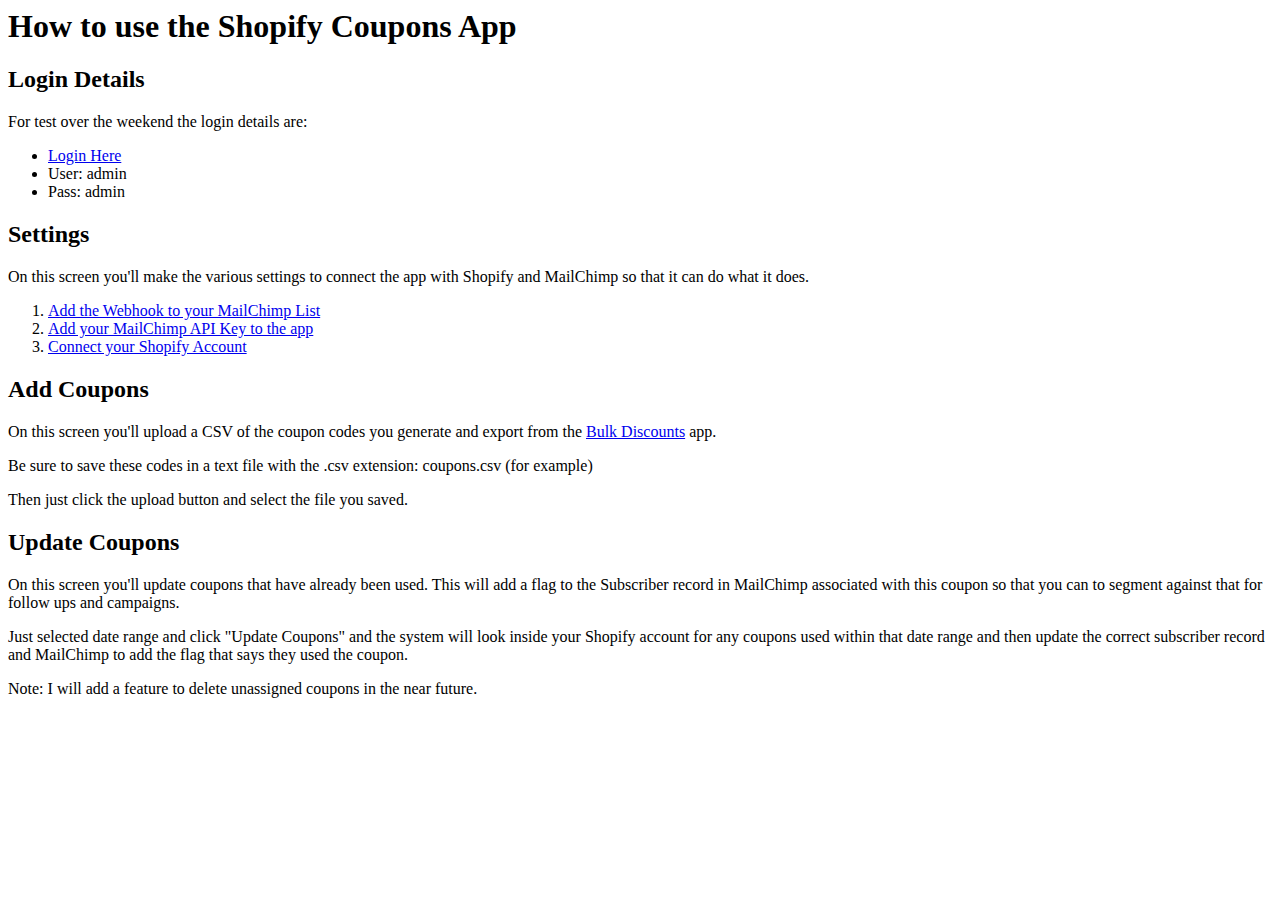
<file: info/index.html>
<html>
<body>
	<h1>How to use the Shopify Coupons App</h1>
	<h2>Login Details</h2>
	<p>For test over the weekend the login details are:
		<ul>
			<li><a href="../index.php" target="_blank">Login Here</a></li>
			<li>User: admin</li>
			<li>Pass: admin</li>
		</ul>
	</p>
	<h2>Settings</h2>
	<p>On this screen you'll make the various settings to connect the app with Shopify and MailChimp so that it can do what it does.
		<ol>
			<li><a href="http://kb.mailchimp.com/article/what-are-webhooks-and-how-can-i-set-them-up/" target="_blank">Add the Webhook to your MailChimp List</li>
			<li><a href="http://kb.mailchimp.com/article/where-can-i-find-my-api-key" target="_blank">Add your MailChimp API Key to the app</a></li>
			<li><a href="http://docs.shopify.com/support/configuration/apps/where-do-i-find-my-api-key" target="_blank">Connect your Shopify Account</a></li>
		</ol>
	</p>
	<h2>Add Coupons</h2>
	<p>On this screen you'll upload a CSV of the coupon codes you generate and export from the <a href="http://apps.shopify.com/bulk-discounts" target="_blank">Bulk Discounts</a> app.</p>
	<p>Be sure to save these codes in a text file with the .csv extension: coupons.csv (for example)</p>
	<p>Then just click the upload button and select the file you saved.</p>
	<h2>Update Coupons</h2>
	<p>On this screen you'll update coupons that have already been used. This will add a flag to the Subscriber record in MailChimp associated with this coupon so that you can to segment against that for follow ups and campaigns.</p>
	<p>Just selected date range and click "Update Coupons" and the system will look inside your Shopify account for any coupons used within that date range and then update the correct subscriber record and MailChimp to add the flag that says they used the coupon.</p>
	<p>Note: I will add a feature to delete unassigned coupons in the near future.</p>
</body>
</html>
</file>
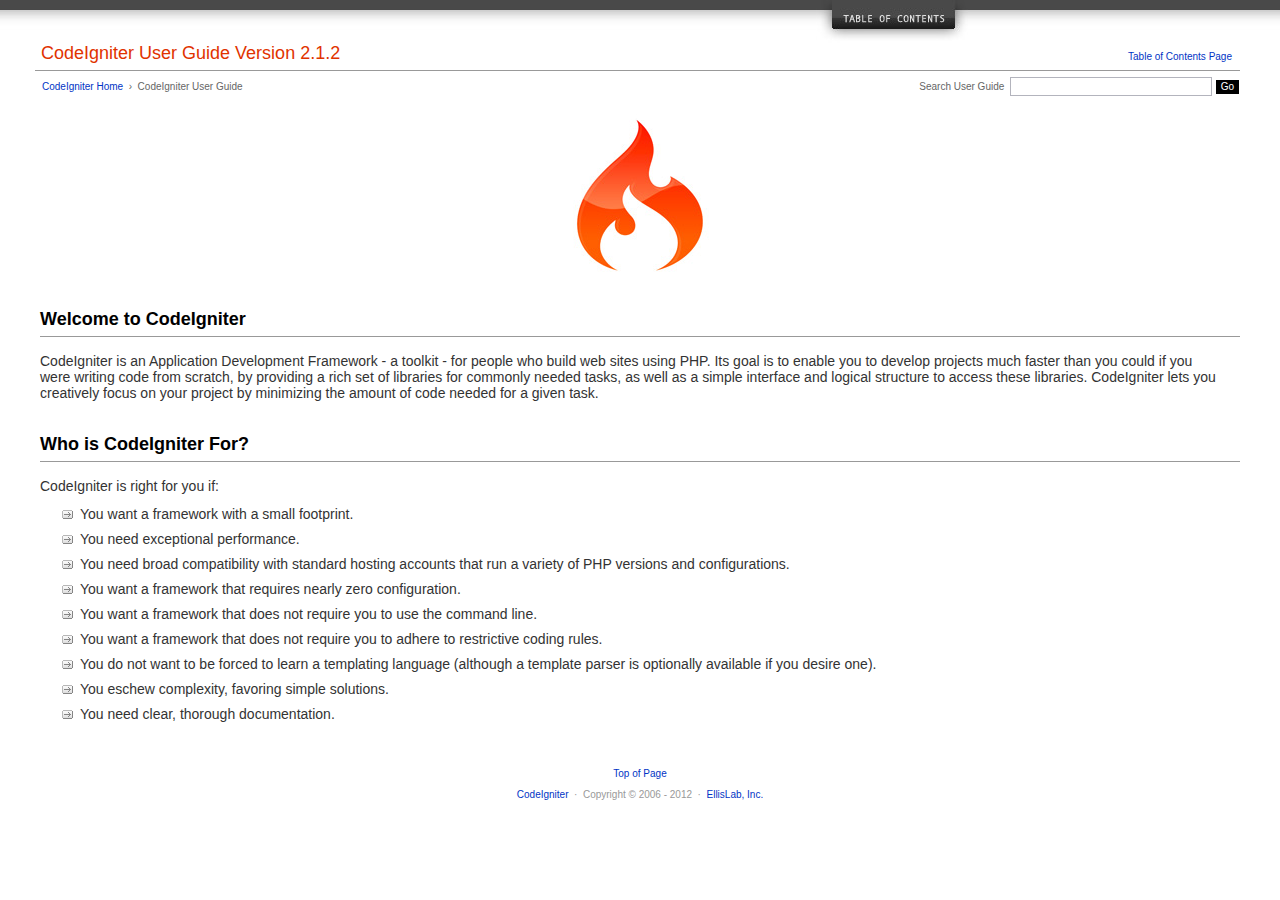
<file: user_guide/index.html>
<!DOCTYPE html PUBLIC "-//W3C//DTD XHTML 1.0 Transitional//EN" "http://www.w3.org/TR/xhtml1/DTD/xhtml1-transitional.dtd">
<html xmlns="http://www.w3.org/1999/xhtml" xml:lang="en" lang="en">
<head>

<meta http-equiv="Content-Type" content="text/html; charset=utf-8" />
<title>Welcome to CodeIgniter : CodeIgniter User Guide</title>

<style type='text/css' media='all'>@import url('userguide.css');</style>
<link rel='stylesheet' type='text/css' media='all' href='userguide.css' />

<script type="text/javascript" src="nav/nav.js"></script>
<script type="text/javascript" src="nav/prototype.lite.js"></script>
<script type="text/javascript" src="nav/moo.fx.js"></script>
<script type="text/javascript" src="nav/user_guide_menu.js"></script>

<meta http-equiv='expires' content='-1' />
<meta http-equiv= 'pragma' content='no-cache' />
<meta name='robots' content='all' />
<meta name='author' content='ExpressionEngine Dev Team' />
<meta name='description' content='CodeIgniter User Guide' />

</head>
<body>

<!-- START NAVIGATION -->
<div id="nav"><div id="nav_inner"><script type="text/javascript">create_menu('null');</script></div></div>
<div id="nav2"><a name="top"></a><a href="javascript:void(0);" onclick="myHeight.toggle();"><img src="images/nav_toggle_darker.jpg" width="154" height="43" border="0" title="Toggle Table of Contents" alt="Toggle Table of Contents" /></a></div>
<div id="masthead">
<table cellpadding="0" cellspacing="0" border="0" style="width:100%">
<tr>
<td><h1>CodeIgniter User Guide Version 2.1.2</h1></td>
<td id="breadcrumb_right"><a href="toc.html">Table of Contents Page</a></td>
</tr>
</table>
</div>
<!-- END NAVIGATION -->


<table cellpadding="0" cellspacing="0" border="0" style="width:100%">
<tr>
<td id="breadcrumb">
<a href="http://codeigniter.com/">CodeIgniter Home</a> &nbsp;&#8250;&nbsp; CodeIgniter User Guide
</td>
<td id="searchbox"><form method="get" action="http://www.google.com/search"><input type="hidden" name="as_sitesearch" id="as_sitesearch" value="codeigniter.com/user_guide/" />Search User Guide&nbsp; <input type="text" class="input" style="width:200px;" name="q" id="q" size="31" maxlength="255" value="" />&nbsp;<input type="submit" class="submit" name="sa" value="Go" /></form></td>
</tr>
</table>



<br clear="all" />

<div class="center"><img src="images/ci_logo_flame.jpg" width="150" height="164" border="0" alt="CodeIgniter" /></div>


<!-- START CONTENT -->
<div id="content">



<h2>Welcome to CodeIgniter</h2>

<p>CodeIgniter is an Application Development Framework - a toolkit - for people who build web sites using PHP.
Its goal is to enable you to develop projects much faster than you could if you were writing code
from scratch, by providing a rich set of libraries for commonly needed tasks, as well as a simple interface and
logical structure to access these libraries. CodeIgniter lets you creatively focus on your project by
minimizing the amount of code needed for a given task.</p>


<h2>Who is CodeIgniter For?</h2>

<p>CodeIgniter is right for you if:</p>

<ul>
<li>You want a framework with a small footprint.</li>
<li>You need exceptional performance.</li>
<li>You need broad compatibility with standard hosting accounts that run a variety of PHP versions and configurations.</li>
<li>You want a framework that requires nearly zero configuration.</li>
<li>You want a framework that does not require you to use the command line.</li>
<li>You want a framework that does not require you to adhere to restrictive coding rules.</li>
<li>You do not want to be forced to learn a templating language (although a template parser is optionally available if you desire one).</li>
<li>You eschew complexity, favoring simple solutions.</li>
<li>You need clear, thorough documentation.</li>
</ul>


</div>
<!-- END CONTENT -->


<div id="footer">
<p><a href="#top">Top of Page</a></p>
<p><a href="http://codeigniter.com">CodeIgniter</a> &nbsp;&middot;&nbsp; Copyright &#169; 2006 - 2012 &nbsp;&middot;&nbsp; <a href="http://ellislab.com/">EllisLab, Inc.</a></p>
</div>



</body>
</html>
</file>
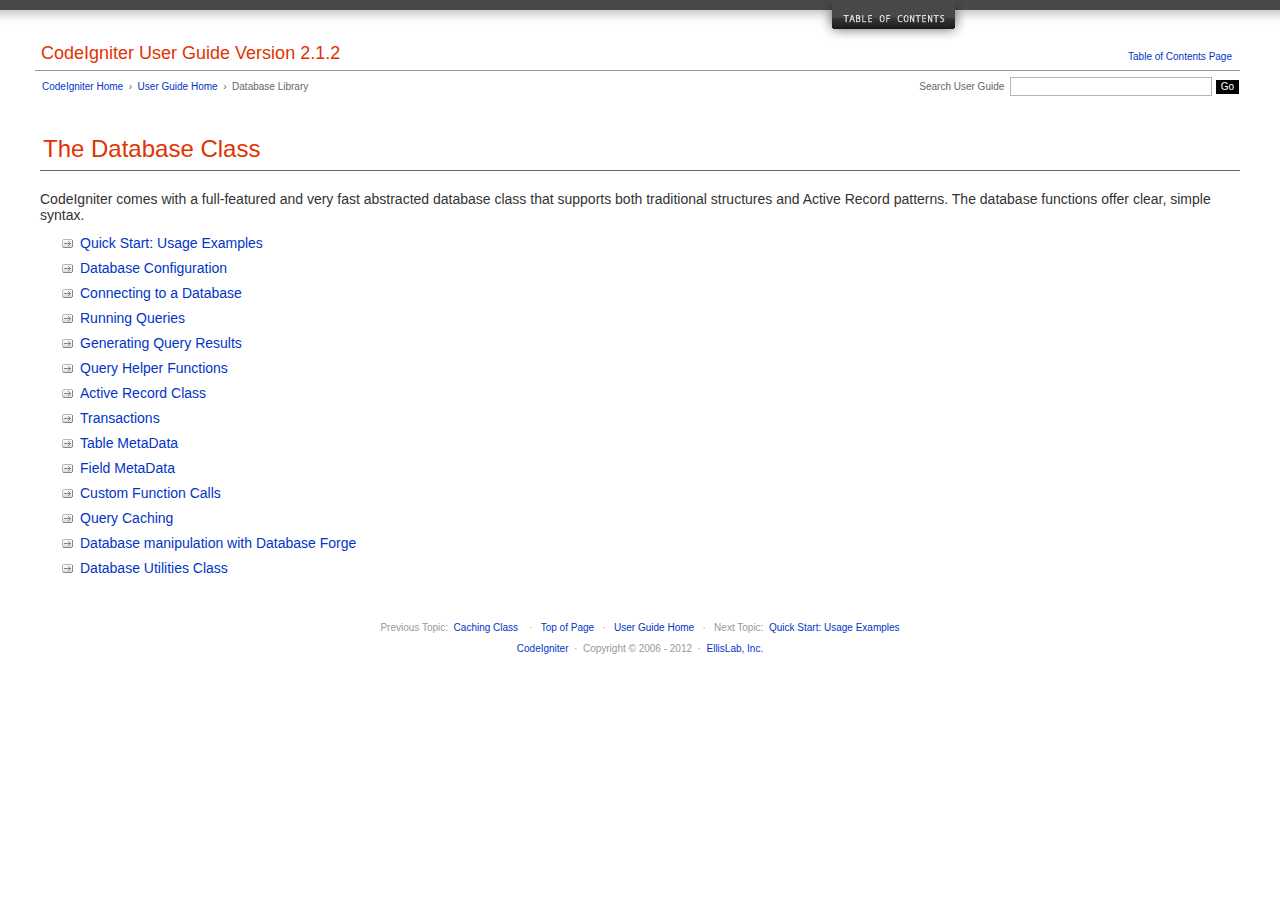
<file: user_guide/database/index.html>
<!DOCTYPE html PUBLIC "-//W3C//DTD XHTML 1.0 Transitional//EN" "http://www.w3.org/TR/xhtml1/DTD/xhtml1-transitional.dtd">
<html xmlns="http://www.w3.org/1999/xhtml" xml:lang="en" lang="en">
<head>

<meta http-equiv="Content-Type" content="text/html; charset=utf-8" />
<title>The Database Class : CodeIgniter User Guide</title>

<style type='text/css' media='all'>@import url('../userguide.css');</style>
<link rel='stylesheet' type='text/css' media='all' href='../userguide.css' />

<script type="text/javascript" src="../nav/nav.js"></script>
<script type="text/javascript" src="../nav/prototype.lite.js"></script>
<script type="text/javascript" src="../nav/moo.fx.js"></script>
<script type="text/javascript" src="../nav/user_guide_menu.js"></script>

<meta http-equiv='expires' content='-1' />
<meta http-equiv= 'pragma' content='no-cache' />
<meta name='robots' content='all' />
<meta name='author' content='ExpressionEngine Dev Team' />
<meta name='description' content='CodeIgniter User Guide' />

</head>
<body>

<!-- START NAVIGATION -->
<div id="nav"><div id="nav_inner"><script type="text/javascript">create_menu('../');</script></div></div>
<div id="nav2"><a name="top"></a><a href="javascript:void(0);" onclick="myHeight.toggle();"><img src="../images/nav_toggle_darker.jpg" width="154" height="43" border="0" title="Toggle Table of Contents" alt="Toggle Table of Contents" /></a></div>
<div id="masthead">
<table cellpadding="0" cellspacing="0" border="0" style="width:100%">
<tr>
<td><h1>CodeIgniter User Guide Version 2.1.2</h1></td>
<td id="breadcrumb_right"><a href="../toc.html">Table of Contents Page</a></td>
</tr>
</table>
</div>
<!-- END NAVIGATION -->


<!-- START BREADCRUMB -->
<table cellpadding="0" cellspacing="0" border="0" style="width:100%">
<tr>
<td id="breadcrumb">
<a href="http://codeigniter.com/">CodeIgniter Home</a> &nbsp;&#8250;&nbsp;
<a href="../index.html">User Guide Home</a> &nbsp;&#8250;&nbsp;
Database Library
</td>
<td id="searchbox"><form method="get" action="http://www.google.com/search"><input type="hidden" name="as_sitesearch" id="as_sitesearch" value="codeigniter.com/user_guide/" />Search User Guide&nbsp; <input type="text" class="input" style="width:200px;" name="q" id="q" size="31" maxlength="255" value="" />&nbsp;<input type="submit" class="submit" name="sa" value="Go" /></form></td>
</tr>
</table>
<!-- END BREADCRUMB -->


<br clear="all" />


<!-- START CONTENT -->
<div id="content">


<h1>The Database Class</h1>

<p>CodeIgniter comes with a full-featured and very fast abstracted database class that supports both traditional
structures and Active Record patterns. The database functions offer clear, simple syntax.</p>

	<ul>
		<li><a href="examples.html">Quick Start:  Usage Examples</a></li>
		<li><a href="configuration.html">Database Configuration</a></li>
		<li><a href="connecting.html">Connecting to a Database</a></li>
		<li><a href="queries.html">Running Queries</a></li>
		<li><a href="results.html">Generating Query Results</a></li>
		<li><a href="helpers.html">Query Helper Functions</a></li>
		<li><a href="active_record.html">Active Record Class</a></li>
		<li><a href="transactions.html">Transactions</a></li>
		<li><a href="table_data.html">Table MetaData</a></li>
		<li><a href="fields.html">Field MetaData</a></li>
		<li><a href="call_function.html">Custom Function Calls</a></li>
		<li><a href="caching.html">Query Caching</a></li>
		<li><a href="forge.html">Database manipulation with Database Forge</a></li>
		<li><a href="utilities.html">Database Utilities Class</a></li>
	</ul>


</div>
<!-- END CONTENT -->


<div id="footer">
<p>
Previous Topic:&nbsp;&nbsp;<a href="../libraries/caching.html">Caching Class</a>
&nbsp;&nbsp;&nbsp;&middot;&nbsp;&nbsp;
<a href="#top">Top of Page</a>&nbsp;&nbsp;&nbsp;&middot;&nbsp;&nbsp;
<a href="../index.html">User Guide Home</a>&nbsp;&nbsp;&nbsp;&middot;&nbsp;&nbsp;
Next Topic:&nbsp;&nbsp;<a href="examples.html">Quick Start: Usage Examples</a>
</p>
<p><a href="http://codeigniter.com">CodeIgniter</a> &nbsp;&middot;&nbsp; Copyright &#169; 2006 - 2012 &nbsp;&middot;&nbsp; <a href="http://ellislab.com/">EllisLab, Inc.</a></p>
</div>

</body>
</html>
</file>
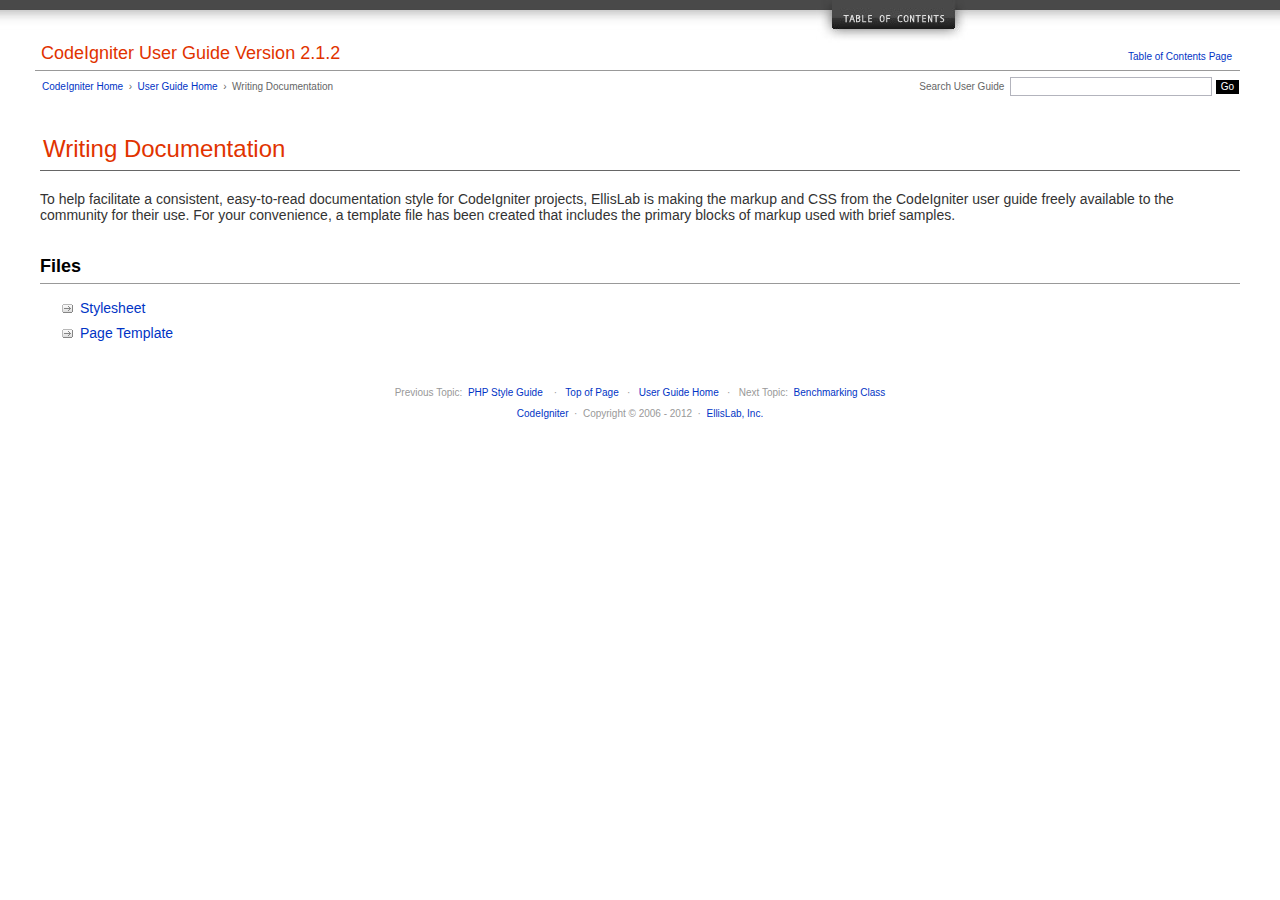
<file: user_guide/doc_style/index.html>
<!DOCTYPE html PUBLIC "-//W3C//DTD XHTML 1.0 Transitional//EN" "http://www.w3.org/TR/xhtml1/DTD/xhtml1-transitional.dtd">
<html xmlns="http://www.w3.org/1999/xhtml" xml:lang="en" lang="en">
<head>

<meta http-equiv="Content-Type" content="text/html; charset=utf-8" />
<title>Writing Documentation : CodeIgniter User Guide</title>

<style type='text/css' media='all'>@import url('../userguide.css');</style>
<link rel='stylesheet' type='text/css' media='all' href='../userguide.css' />

<script type="text/javascript" src="../nav/nav.js"></script>
<script type="text/javascript" src="../nav/prototype.lite.js"></script>
<script type="text/javascript" src="../nav/moo.fx.js"></script>
<script type="text/javascript" src="../nav/user_guide_menu.js"></script>

<meta http-equiv='expires' content='-1' />
<meta http-equiv= 'pragma' content='no-cache' />
<meta name='robots' content='all' />
<meta name='author' content='ExpressionEngine Dev Team' />
<meta name='description' content='CodeIgniter User Guide' />

</head>
<body>

<!-- START NAVIGATION -->
<div id="nav"><div id="nav_inner"><script type="text/javascript">create_menu('../');</script></div></div>
<div id="nav2"><a name="top"></a><a href="javascript:void(0);" onclick="myHeight.toggle();"><img src="../images/nav_toggle_darker.jpg" width="154" height="43" border="0" title="Toggle Table of Contents" alt="Toggle Table of Contents" /></a></div>
<div id="masthead">
<table cellpadding="0" cellspacing="0" border="0" style="width:100%">
<tr>
<td><h1>CodeIgniter User Guide Version 2.1.2</h1></td>
<td id="breadcrumb_right"><a href="../toc.html">Table of Contents Page</a></td>
</tr>
</table>
</div>
<!-- END NAVIGATION -->


<!-- START BREADCRUMB -->
<table cellpadding="0" cellspacing="0" border="0" style="width:100%">
<tr>
<td id="breadcrumb">
<a href="http://codeigniter.com/">CodeIgniter Home</a> &nbsp;&#8250;&nbsp;
<a href="../index.html">User Guide Home</a> &nbsp;&#8250;&nbsp;
Writing Documentation
</td>
<td id="searchbox"><form method="get" action="http://www.google.com/search"><input type="hidden" name="as_sitesearch" id="as_sitesearch" value="codeigniter.com/user_guide/" />Search User Guide&nbsp; <input type="text" class="input" style="width:200px;" name="q" id="q" size="31" maxlength="255" value="" />&nbsp;<input type="submit" class="submit" name="sa" value="Go" /></form></td>
</tr>
</table>
<!-- END BREADCRUMB -->

<br clear="all" />


<!-- START CONTENT -->
<div id="content">

<h1>Writing Documentation</h1>

<p>To help facilitate a consistent, easy-to-read documentation style for CodeIgniter projects, EllisLab is making the markup and CSS from the CodeIgniter user guide freely available to the community for their use. For your convenience, a template file has been created that includes the primary blocks of markup used with brief samples.</p>

<h2>Files</h2>

<ul>
	<li><a href="../userguide.css">Stylesheet</a></li>
	<li><a href="./template.html">Page Template</a></li>
</ul>


</div>
<!-- END CONTENT -->



<div id="footer">
<p>
Previous Topic:&nbsp;&nbsp;<a href="../general/styleguide.html">PHP Style Guide</a>
&nbsp;&nbsp;&nbsp;&middot;&nbsp;&nbsp;
<a href="#top">Top of Page</a>&nbsp;&nbsp;&nbsp;&middot;&nbsp;&nbsp;
<a href="../index.html">User Guide Home</a>&nbsp;&nbsp;&nbsp;&middot;&nbsp;&nbsp;
Next Topic:&nbsp;&nbsp;<a href="../libraries/benchmark.html">Benchmarking Class</a>
</p>
<p><a href="http://codeigniter.com">CodeIgniter</a> &nbsp;&middot;&nbsp; Copyright &#169; 2006 - 2012 &nbsp;&middot;&nbsp; <a href="http://ellislab.com/">EllisLab, Inc.</a></p>
</div>

</body>
</html>
</file>
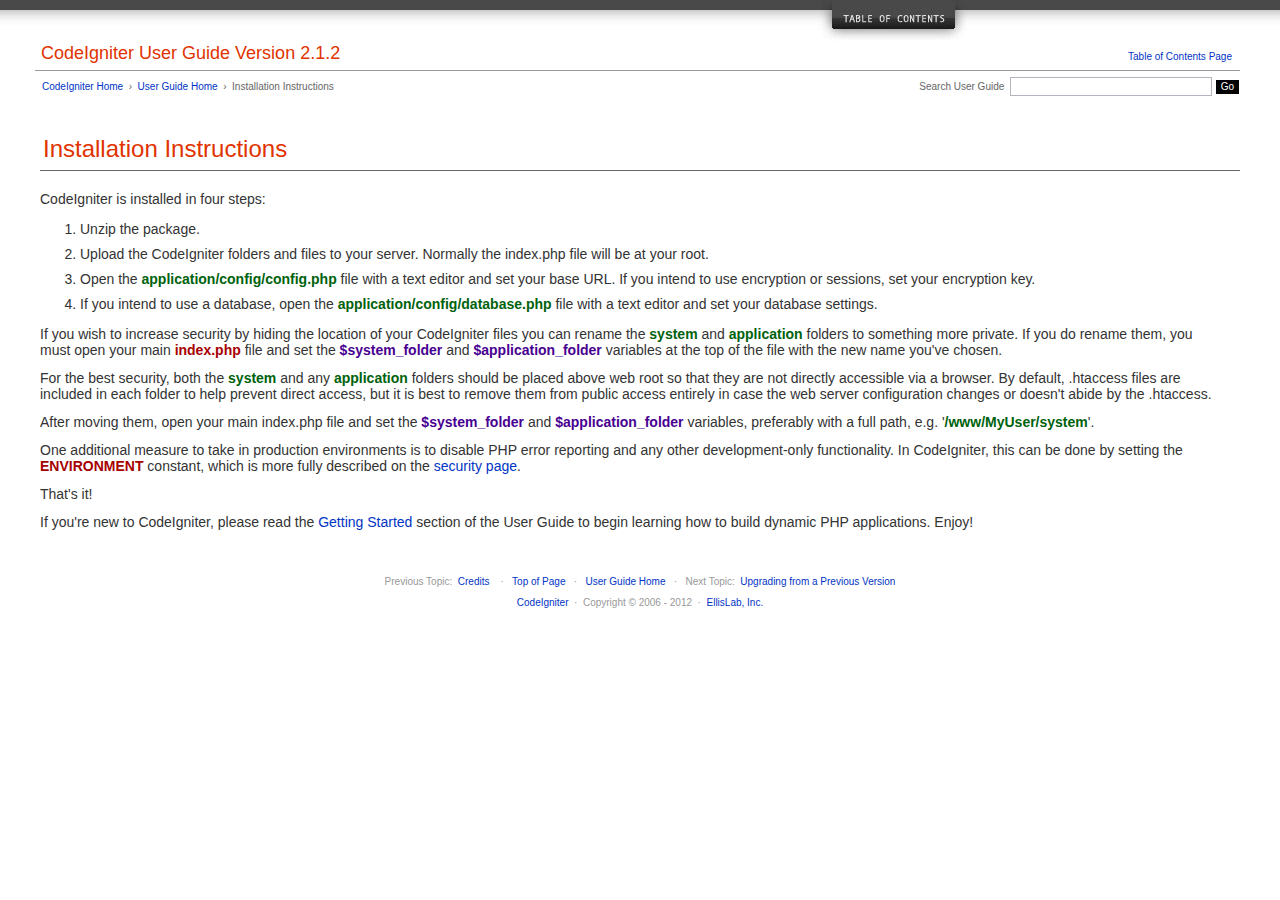
<file: user_guide/installation/index.html>
<!DOCTYPE html PUBLIC "-//W3C//DTD XHTML 1.0 Transitional//EN" "http://www.w3.org/TR/xhtml1/DTD/xhtml1-transitional.dtd">
<html xmlns="http://www.w3.org/1999/xhtml" xml:lang="en" lang="en">
<head>

<meta http-equiv="Content-Type" content="text/html; charset=utf-8" />
<title>Installation Instructions : CodeIgniter User Guide</title>

<style type='text/css' media='all'>@import url('../userguide.css');</style>
<link rel='stylesheet' type='text/css' media='all' href='../userguide.css' />

<script type="text/javascript" src="../nav/nav.js"></script>
<script type="text/javascript" src="../nav/prototype.lite.js"></script>
<script type="text/javascript" src="../nav/moo.fx.js"></script>
<script type="text/javascript" src="../nav/user_guide_menu.js"></script>

<meta http-equiv='expires' content='-1' />
<meta http-equiv= 'pragma' content='no-cache' />
<meta name='robots' content='all' />
<meta name='author' content='ExpressionEngine Dev Team' />
<meta name='description' content='CodeIgniter User Guide' />

</head>
<body>

<!-- START NAVIGATION -->
<div id="nav"><div id="nav_inner"><script type="text/javascript">create_menu('../');</script></div></div>
<div id="nav2"><a name="top"></a><a href="javascript:void(0);" onclick="myHeight.toggle();"><img src="../images/nav_toggle_darker.jpg" width="154" height="43" border="0" title="Toggle Table of Contents" alt="Toggle Table of Contents" /></a></div>
<div id="masthead">
<table cellpadding="0" cellspacing="0" border="0" style="width:100%">
<tr>
<td><h1>CodeIgniter User Guide Version 2.1.2</h1></td>
<td id="breadcrumb_right"><a href="../toc.html">Table of Contents Page</a></td>
</tr>
</table>
</div>
<!-- END NAVIGATION -->


<!-- START BREADCRUMB -->
<table cellpadding="0" cellspacing="0" border="0" style="width:100%">
<tr>
<td id="breadcrumb">
<a href="http://codeigniter.com/">CodeIgniter Home</a> &nbsp;&#8250;&nbsp;
<a href="../index.html">User Guide Home</a> &nbsp;&#8250;&nbsp;
Installation Instructions
</td>
<td id="searchbox"><form method="get" action="http://www.google.com/search"><input type="hidden" name="as_sitesearch" id="as_sitesearch" value="codeigniter.com/user_guide/" />Search User Guide&nbsp; <input type="text" class="input" style="width:200px;" name="q" id="q" size="31" maxlength="255" value="" />&nbsp;<input type="submit" class="submit" name="sa" value="Go" /></form></td>
</tr>
</table>
<!-- END BREADCRUMB -->

<br clear="all" />


<!-- START CONTENT -->
<div id="content">

<h1>Installation Instructions</h1>

<p>CodeIgniter is installed in four steps:</p>

<ol>
<li>Unzip the package.</li>
<li>Upload the CodeIgniter folders and files to your server.  Normally the index.php file will be at your root.</li>
<li>Open the <dfn>application/config/config.php</dfn> file with a text editor and set your base URL.  If you intend to use encryption or sessions, set your encryption key.</li>
<li>If you intend to use a database, open the <dfn>application/config/database.php</dfn> file with a text editor and set your database settings.</li>
</ol>

<p>If you wish to increase security by hiding the location of your CodeIgniter files you can rename the <dfn>system</dfn> and <dfn>application</dfn> folders
to something more private.  If you do rename them, you must open your main <kbd>index.php</kbd> file and set the <samp>$system_folder</samp> and <samp>$application_folder</samp>
variables at the top of the file with the new name you've chosen.</p>

<p>For the best security, both the <dfn>system</dfn> and any <dfn>application</dfn> folders should be placed above web root so that they are not directly accessible via a browser.  By default, .htaccess files are included in each folder to help prevent direct access, but it is best to remove them from public access entirely in case the web server configuration changes or doesn't abide by the .htaccess.</p>

<p>After moving them, open your main <kdb>index.php</kbd> file and set the <samp>$system_folder</samp> and <samp>$application_folder</samp> variables, preferably with a full path, e.g. '<dfn>/www/MyUser/system</dfn>'.</p>

<p>
    One additional measure to take in production environments is to disable
    PHP error reporting and any other development-only functionality. In CodeIgniter,
    this can be done by setting the <kbd>ENVIRONMENT</kbd> constant, which is
    more fully described on the <a href="../general/security.html">security page</a>.
</p>

<p>That's it!</p>

<p>If you're new to CodeIgniter, please read the <a href="../overview/getting_started.html">Getting Started</a> section of the User Guide to begin learning how
to build dynamic PHP applications. Enjoy!</p>



</div>
<!-- END CONTENT -->


<div id="footer">
<p>
Previous Topic:&nbsp;&nbsp;<a href="../general/credits.html">Credits</a>
&nbsp;&nbsp;&nbsp;&middot;&nbsp;&nbsp;
<a href="#top">Top of Page</a>&nbsp;&nbsp;&nbsp;&middot;&nbsp;&nbsp;
<a href="../index.html">User Guide Home</a>&nbsp;&nbsp;&nbsp;&middot;&nbsp;&nbsp;
Next Topic:&nbsp;&nbsp;<a href="upgrading.html">Upgrading from a Previous Version</a>
</p>

<p><a href="http://codeigniter.com">CodeIgniter</a> &nbsp;&middot;&nbsp; Copyright &#169; 2006 - 2012 &nbsp;&middot;&nbsp; <a href="http://ellislab.com/">EllisLab, Inc.</a></p>
</div>

</body>
</html>
</file>
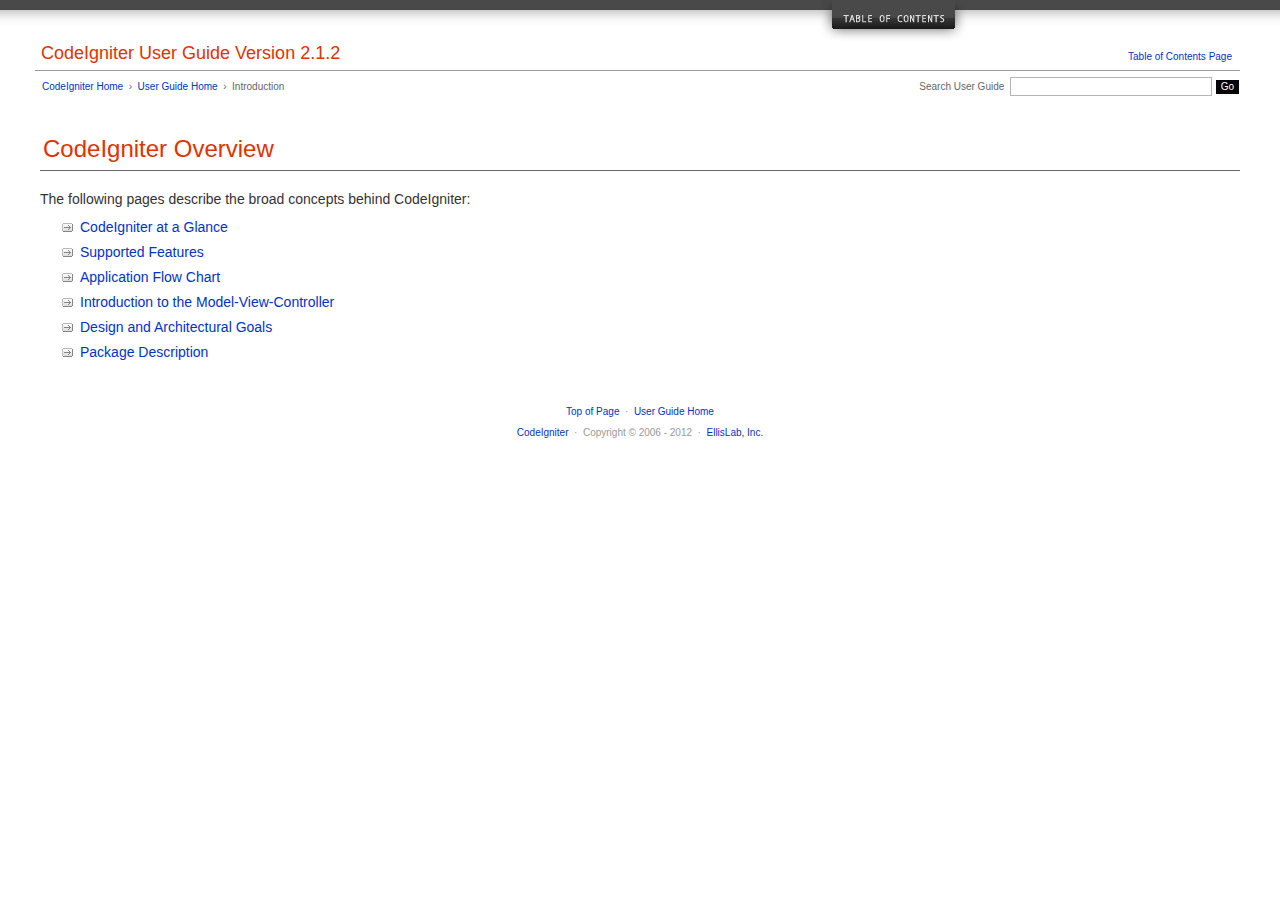
<file: user_guide/overview/index.html>
<!DOCTYPE html PUBLIC "-//W3C//DTD XHTML 1.0 Transitional//EN" "http://www.w3.org/TR/xhtml1/DTD/xhtml1-transitional.dtd">
<html xmlns="http://www.w3.org/1999/xhtml" xml:lang="en" lang="en">
<head>

<meta http-equiv="Content-Type" content="text/html; charset=utf-8" />
<title>CodeIgniter Overview : CodeIgniter User Guide</title>

<style type='text/css' media='all'>@import url('../userguide.css');</style>
<link rel='stylesheet' type='text/css' media='all' href='../userguide.css' />

<script type="text/javascript" src="../nav/nav.js"></script>
<script type="text/javascript" src="../nav/prototype.lite.js"></script>
<script type="text/javascript" src="../nav/moo.fx.js"></script>
<script type="text/javascript" src="../nav/user_guide_menu.js"></script>

<meta http-equiv='expires' content='-1' />
<meta http-equiv= 'pragma' content='no-cache' />
<meta name='robots' content='all' />
<meta name='author' content='ExpressionEngine Dev Team' />
<meta name='description' content='CodeIgniter User Guide' />

</head>
<body>

<!-- START NAVIGATION -->
<div id="nav"><div id="nav_inner"><script type="text/javascript">create_menu('../');</script></div></div>
<div id="nav2"><a name="top"></a><a href="javascript:void(0);" onclick="myHeight.toggle();"><img src="../images/nav_toggle_darker.jpg" width="154" height="43" border="0" title="Toggle Table of Contents" alt="Toggle Table of Contents" /></a></div>
<div id="masthead">
<table cellpadding="0" cellspacing="0" border="0" style="width:100%">
<tr>
<td><h1>CodeIgniter User Guide Version 2.1.2</h1></td>
<td id="breadcrumb_right"><a href="../toc.html">Table of Contents Page</a></td>
</tr>
</table>
</div>
<!-- END NAVIGATION -->


<!-- START BREADCRUMB -->
<table cellpadding="0" cellspacing="0" border="0" style="width:100%">
<tr>
<td id="breadcrumb">
<a href="http://codeigniter.com/">CodeIgniter Home</a> &nbsp;&#8250;&nbsp;
<a href="../index.html">User Guide Home</a> &nbsp;&#8250;&nbsp;
Introduction
</td>
<td id="searchbox"><form method="get" action="http://www.google.com/search"><input type="hidden" name="as_sitesearch" id="as_sitesearch" value="codeigniter.com/user_guide/" />Search User Guide&nbsp; <input type="text" class="input" style="width:200px;" name="q" id="q" size="31" maxlength="255" value="" />&nbsp;<input type="submit" class="submit" name="sa" value="Go" /></form></td>
</tr>
</table>
<!-- END BREADCRUMB -->

<br clear="all" />


<!-- START CONTENT -->
<div id="content">

<h1>CodeIgniter Overview</h1>

<p>The following pages describe the broad concepts behind CodeIgniter:</p>

	<ul>
		<li><a href="at_a_glance.html">CodeIgniter at a Glance</a></li>
		<li><a href="features.html">Supported Features</a></li>
		<li><a href="appflow.html">Application Flow Chart</a></li>
		<li><a href="mvc.html">Introduction to the Model-View-Controller</a></li>
		<li><a href="goals.html">Design and Architectural Goals</a></li>
		<li><a href="package.html">Package Description</a></li>
	</ul>




</div>
<!-- END CONTENT -->


<div id="footer">
<p><a href="#top">Top of Page</a> &nbsp;&middot;&nbsp; <a href="../index.html">User Guide Home</a></p>
<p><a href="http://codeigniter.com">CodeIgniter</a> &nbsp;&middot;&nbsp; Copyright &#169; 2006 - 2012 &nbsp;&middot;&nbsp; <a href="http://ellislab.com/">EllisLab, Inc.</a></p>
</div>

</body>
</html>
</file>
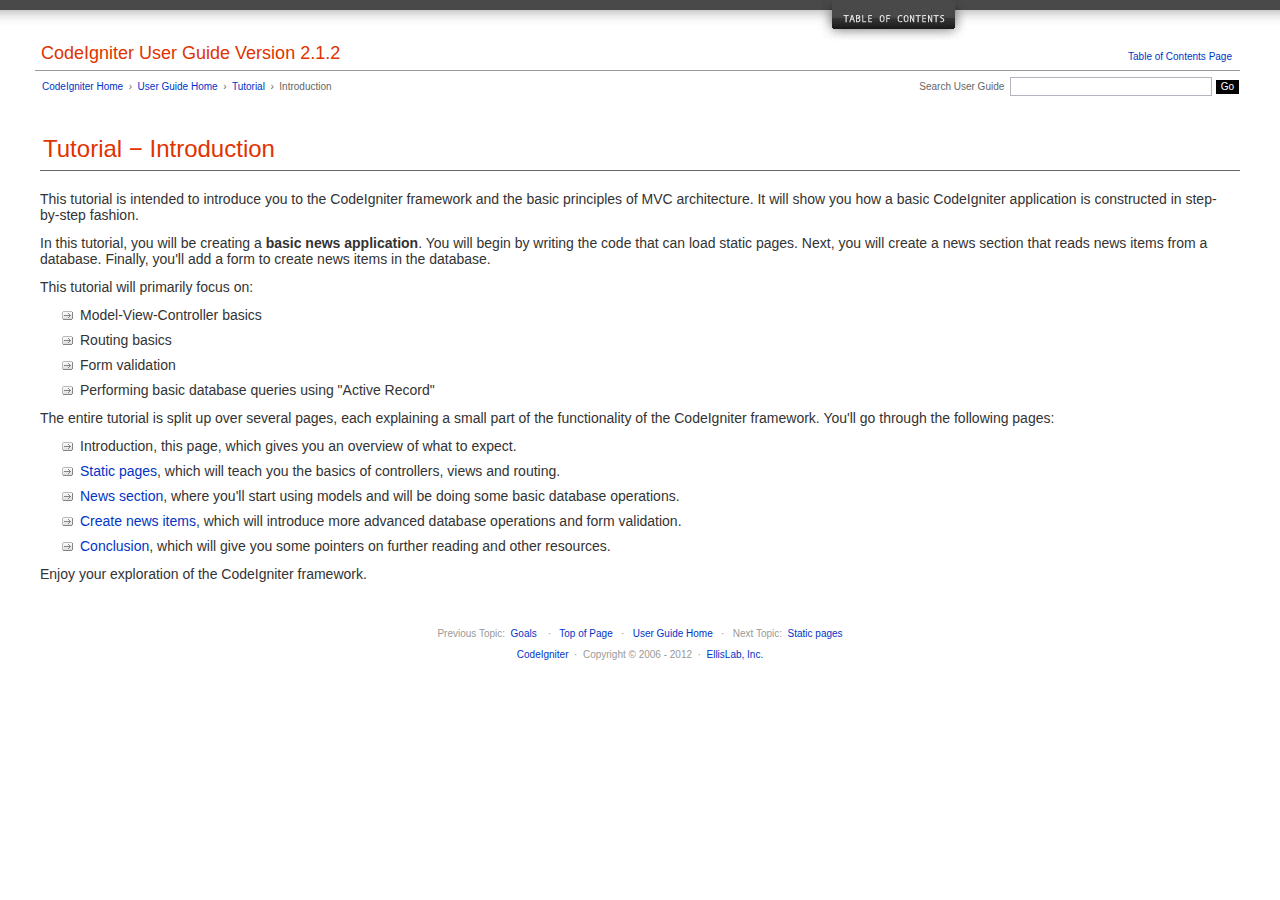
<file: user_guide/tutorial/index.html>
<!DOCTYPE html PUBLIC "-//W3C//DTD XHTML 1.0 Transitional//EN" "http://www.w3.org/TR/xhtml1/DTD/xhtml1-transitional.dtd">
<html xmlns="http://www.w3.org/1999/xhtml" xml:lang="en" lang="en">
<head>

<meta http-equiv="Content-Type" content="text/html; charset=utf-8" />
<title>CodeIgniter Features : CodeIgniter User Guide</title>

<style type='text/css' media='all'>@import url('../userguide.css');</style>
<link rel='stylesheet' type='text/css' media='all' href='../userguide.css' />

<script type="text/javascript" src="../nav/nav.js"></script>
<script type="text/javascript" src="../nav/prototype.lite.js"></script>
<script type="text/javascript" src="../nav/moo.fx.js"></script>
<script type="text/javascript" src="../nav/user_guide_menu.js"></script>

<meta http-equiv='expires' content='-1' />
<meta http-equiv= 'pragma' content='no-cache' />
<meta name='robots' content='all' />
<meta name='author' content='ExpressionEngine Dev Team' />
<meta name='description' content='CodeIgniter User Guide' />

</head>
<body>

<!-- START NAVIGATION -->
<div id="nav"><div id="nav_inner"><script type="text/javascript">create_menu('../');</script></div></div>
<div id="nav2"><a name="top"></a><a href="javascript:void(0);" onclick="myHeight.toggle();"><img src="../images/nav_toggle_darker.jpg" width="154" height="43" border="0" title="Toggle Table of Contents" alt="Toggle Table of Contents" /></a></div>
<div id="masthead">
<table cellpadding="0" cellspacing="0" border="0" style="width:100%">
<tr>
<td><h1>CodeIgniter User Guide Version 2.1.2</h1></td>
<td id="breadcrumb_right"><a href="../toc.html">Table of Contents Page</a></td>
</tr>
</table>
</div>
<!-- END NAVIGATION -->


<!-- START BREADCRUMB -->
<table cellpadding="0" cellspacing="0" border="0" style="width:100%">
<tr>
<td id="breadcrumb">
<a href="http://codeigniter.com/">CodeIgniter Home</a> &nbsp;&#8250;&nbsp;
<a href="../index.html">User Guide Home</a> &nbsp;&#8250;&nbsp;
<a href="index.html">Tutorial</a> &nbsp;&#8250;&nbsp;
Introduction
</td>
<td id="searchbox"><form method="get" action="http://www.google.com/search"><input type="hidden" name="as_sitesearch" id="as_sitesearch" value="codeigniter.com/user_guide/" />Search User Guide&nbsp; <input type="text" class="input" style="width:200px;" name="q" id="q" size="31" maxlength="255" value="" />&nbsp;<input type="submit" class="submit" name="sa" value="Go" /></form></td>
</tr>
</table>
<!-- END BREADCRUMB -->

<br clear="all" />


<!-- START CONTENT -->
<div id="content">


<h1>Tutorial &minus; Introduction</h1>

<p>This tutorial is intended to introduce you to the CodeIgniter framework and the basic principles of MVC architecture. It will show you how a basic CodeIgniter application is constructed in step-by-step fashion.</p> 

<p>In this tutorial, you will be creating a <strong>basic news application</strong>. You will begin by writing the code that can load static pages. Next, you will create a news section that reads news items from a database. Finally, you'll add a form to create news items in the database.</p>

<p>This tutorial will primarily focus on:</p>
<ul>
<li>Model-View-Controller basics</li>
<li>Routing basics</li>
<li>Form validation</li>
<li>Performing basic database queries using &quot;Active Record&quot;</li>
</ul>

<p>The entire tutorial is split up over several pages, each explaining a small part of the functionality of the CodeIgniter framework. You'll go through the following pages:</p>
<ul>
<li>Introduction, this page, which gives you an overview of what to expect.</li>
<li><a href="static_pages.html">Static pages</a>, which will teach you the basics of controllers, views and routing.</li>
<li><a href="news_section.html">News section</a>, where you'll start using models and will be doing some basic database operations.</li>
<li><a href="create_news_items.html">Create news items</a>, which will introduce more advanced database operations and form validation.</li>
<li><a href="conclusion.html">Conclusion</a>, which will give you some pointers on further reading and other resources.</li>
</ul>

<p>Enjoy your exploration of the CodeIgniter framework.</p>

</div>
<!-- END CONTENT -->


<div id="footer">
<p>
Previous Topic:&nbsp;&nbsp;<a href="../overview/goals.html">Goals</a>
&nbsp;&nbsp;&nbsp;&middot;&nbsp;&nbsp;
<a href="#top">Top of Page</a>&nbsp;&nbsp;&nbsp;&middot;&nbsp;&nbsp;
<a href="../index.html">User Guide Home</a>&nbsp;&nbsp;&nbsp;&middot;&nbsp;&nbsp;
Next Topic:&nbsp;&nbsp;<a href="static_pages.html">Static pages</a>
</p>
<p><a href="http://codeigniter.com">CodeIgniter</a> &nbsp;&middot;&nbsp; Copyright &#169; 2006 - 2012 &nbsp;&middot;&nbsp; <a href="http://ellislab.com/">EllisLab, Inc.</a></p>
</div>

</body>
</html>
</file>
<file: user_guide/userguide.css>
body {
 margin: 0;
 padding: 0;
 font-family: Lucida Grande, Verdana, Geneva, Sans-serif;
 font-size: 14px;
 color: #333;
 background-color: #fff;
}

a {
 color: #0134c5;
 background-color: transparent;
 text-decoration: none;
 font-weight: normal;
 outline-style: none;
}
a:visited {
 color: #0134c5;
 background-color: transparent;
 text-decoration: none;
 outline-style: none;
}
a:hover {
 color: #000;
 text-decoration: none;
 background-color: transparent;
 outline-style: none;
}

#breadcrumb {
 float: left;
 background-color: transparent;
 margin: 10px 0 0 42px;
 padding: 0;
 font-size: 10px;
 color: #666;
}
#breadcrumb_right {
 float: right;
 width: 175px;
 background-color: transparent;
 padding: 8px 8px 3px 0;
 text-align: right;
 font-size: 10px;
 color: #666;
}
#nav {
 background-color: #494949;
 margin: 0;
 padding: 0;
}
#nav2 {
 background: #fff url(images/nav_bg_darker.jpg) repeat-x left top;
 padding: 0 310px 0 0;
 margin: 0;
 text-align: right;
}
#nav_inner {
 background-color: transparent;
 padding: 8px 12px 0 20px;
 margin: 0;
 font-family: Lucida Grande, Verdana, Geneva, Sans-serif;
 font-size: 11px;
}

#nav_inner h3 {
 font-size: 12px;
 color: #fff;
 margin: 0;
 padding: 0;
}

#nav_inner .td_sep {
 background: transparent url(images/nav_separator_darker.jpg) repeat-y left top;
 width: 25%;
 padding: 0 0 0 20px;
}
#nav_inner .td {
 width: 25%;
}
#nav_inner p {
 color: #eee;
 background-color: transparent;
 padding:0;
 margin: 0 0 10px 0;
}
#nav_inner ul {
 list-style-image: url(images/arrow.gif);
 padding: 0 0 0 18px;
 margin: 8px 0 12px 0;
}
#nav_inner li {
 padding: 0;
 margin: 0 0 4px 0;
}

#nav_inner a {
 color: #eee;
 background-color: transparent;
 text-decoration: none;
 font-weight: normal;
 outline-style: none;
}

#nav_inner a:visited {
 color: #eee;
 background-color: transparent;
 text-decoration: none;
 outline-style: none;
}

#nav_inner a:hover {
 color: #ccc;
 text-decoration: none;
 background-color: transparent;
 outline-style: none;
}

#masthead {
 margin: 0 40px 0 35px;
 padding: 0 0 0 6px;
 border-bottom: 1px solid #999;
}

#masthead h1 {
background-color: transparent;
color: #e13300;
font-size: 18px;
font-weight: normal;
margin: 0;
padding: 0 0 6px 0;
}

#searchbox {
 background-color: transparent;
 padding: 6px 40px 0 0;
 text-align: right;
 font-size: 10px;
 color: #666;
}

#img_welcome {
 border-bottom: 1px solid #D0D0D0;
 margin: 0 40px 0 40px;
 padding: 0;
 text-align: center;
}

#content {
 margin: 20px 40px 0 40px;
 padding: 0;
}

#content p {
 margin: 12px 20px 12px 0;
}

#content h1 {
color: #e13300;
border-bottom: 1px solid #666;
background-color: transparent;
font-weight: normal;
font-size: 24px;
margin: 0 0 20px 0;
padding: 3px 0 7px 3px;
}

#content h2 {
 background-color: transparent;
 border-bottom: 1px solid #999;
 color: #000;
 font-size: 18px;
 font-weight: bold;
 margin: 28px 0 16px 0;
 padding: 5px 0 6px 0;
}

#content h3 {
 background-color: transparent;
 color: #333;
 font-size: 16px;
 font-weight: bold;
 margin: 16px 0 15px 0;
 padding: 0 0 0 0;
}

#content h4 {
 background-color: transparent;
 color: #444;
 font-size: 14px;
 font-weight: bold;
 margin: 22px 0 0 0;
 padding: 0 0 0 0;
}

#content img {
 margin: auto;
 padding: 0;
}

#content code {
 font-family: Monaco, Verdana, Sans-serif;
 font-size: 12px;
 background-color: #f9f9f9;
 border: 1px solid #D0D0D0;
 color: #002166;
 display: block;
 margin: 14px 0 14px 0;
 padding: 12px 10px 12px 10px;
}

#content pre {
 font-family: Monaco, Verdana, Sans-serif;
 font-size: 12px;
 background-color: #f9f9f9;
 border: 1px solid #D0D0D0;
 color: #002166;
 display: block;
 margin: 14px 0 14px 0;
 padding: 12px 10px 12px 10px;
}

#content .path {
 background-color: #EBF3EC;
 border: 1px solid #99BC99;
 color: #005702;
 text-align: center;
 margin: 0 0 14px 0;
 padding: 5px 10px 5px 8px;
}

#content dfn {
 font-family: Lucida Grande, Verdana, Geneva, Sans-serif;
 color: #00620C;
 font-weight: bold;
 font-style: normal;
}
#content var {
 font-family: Lucida Grande, Verdana, Geneva, Sans-serif;
 color: #8F5B00;
 font-weight: bold;
 font-style: normal;
}
#content samp {
 font-family: Lucida Grande, Verdana, Geneva, Sans-serif;
 color: #480091;
 font-weight: bold;
 font-style: normal;
}
#content kbd {
 font-family: Lucida Grande, Verdana, Geneva, Sans-serif;
 color: #A70000;
 font-weight: bold;
 font-style: normal;
}

#content ul {
 list-style-image: url(images/arrow.gif);
 margin: 10px 0 12px 0;
}

li.reactor {
 list-style-image: url(images/reactor-bullet.png);
}
#content li {
 margin-bottom: 9px;
}

#content li p {
 margin-left: 0;
 margin-right: 0;
}

#content .tableborder {
 border: 1px solid #999;
}
#content th {
 font-weight: bold;
 text-align: left;
 font-size: 12px;
 background-color: #666;
 color: #fff;
 padding: 4px;
}

#content .td {
 font-weight: normal;
 font-size: 12px;
 padding: 6px;
 background-color: #f3f3f3;
}

#content .tdpackage {
 font-weight: normal;
 font-size: 12px;
}

#content .important {
 background: #FBE6F2;
 border: 1px solid #D893A1;
 color: #333;
 margin: 10px 0 5px 0;
 padding: 10px;
}

#content .important p {
 margin: 6px 0 8px 0;
 padding: 0;
}

#content .important .leftpad {
 margin: 6px 0 8px 0;
 padding-left: 20px;
}

#content .critical {
 background: #FBE6F2;
 border: 1px solid #E68F8F;
 color: #333;
 margin: 10px 0 5px 0;
 padding: 10px;
}

#content .critical p {
 margin: 5px 0 6px 0;
 padding: 0;
}


#footer {
background-color: transparent;
font-size: 10px;
padding: 16px 0 15px 0;
margin: 20px 0 0 0;
text-align: center;
}

#footer p {
 font-size: 10px;
 color: #999;
 text-align: center;
}
#footer address {
 font-style: normal;
}

.center {
 text-align: center;
}

img {
 padding:0;
 border: 0;
 margin: 0;
}

.nopad {
 padding:0;
 border: 0;
 margin: 0;
}


form {
 margin: 0;
 padding: 0;
}

.input {
 font-family: Lucida Grande, Verdana, Geneva, Sans-serif;
 font-size: 11px;
 color: #333;
 border: 1px solid #B3B4BD;
 width: 100%;
 font-size: 11px;
 height: 1.5em;
 padding: 0;
 margin: 0;
}

.textarea {
 font-family: Lucida Grande, Verdana, Geneva, Sans-serif;
 font-size: 14px;
 color: #143270;
 background-color: #f9f9f9;
 border: 1px solid #B3B4BD;
 width: 100%;
 padding: 6px;
 margin: 0;
}

.select {
 background-color: #fff;
 font-size:  11px;
 font-weight: normal;
 color: #333;
 padding: 0;
 margin: 0 0 3px 0;
}

.checkbox {
 background-color: transparent;
 padding: 0;
 border: 0;
}

.submit {
 background-color: #000;
 color: #fff;
 font-weight: normal;
 font-size: 10px;
 border: 1px solid #fff;
 margin: 0;
 padding: 1px 5px 2px 5px;
}
</file>
